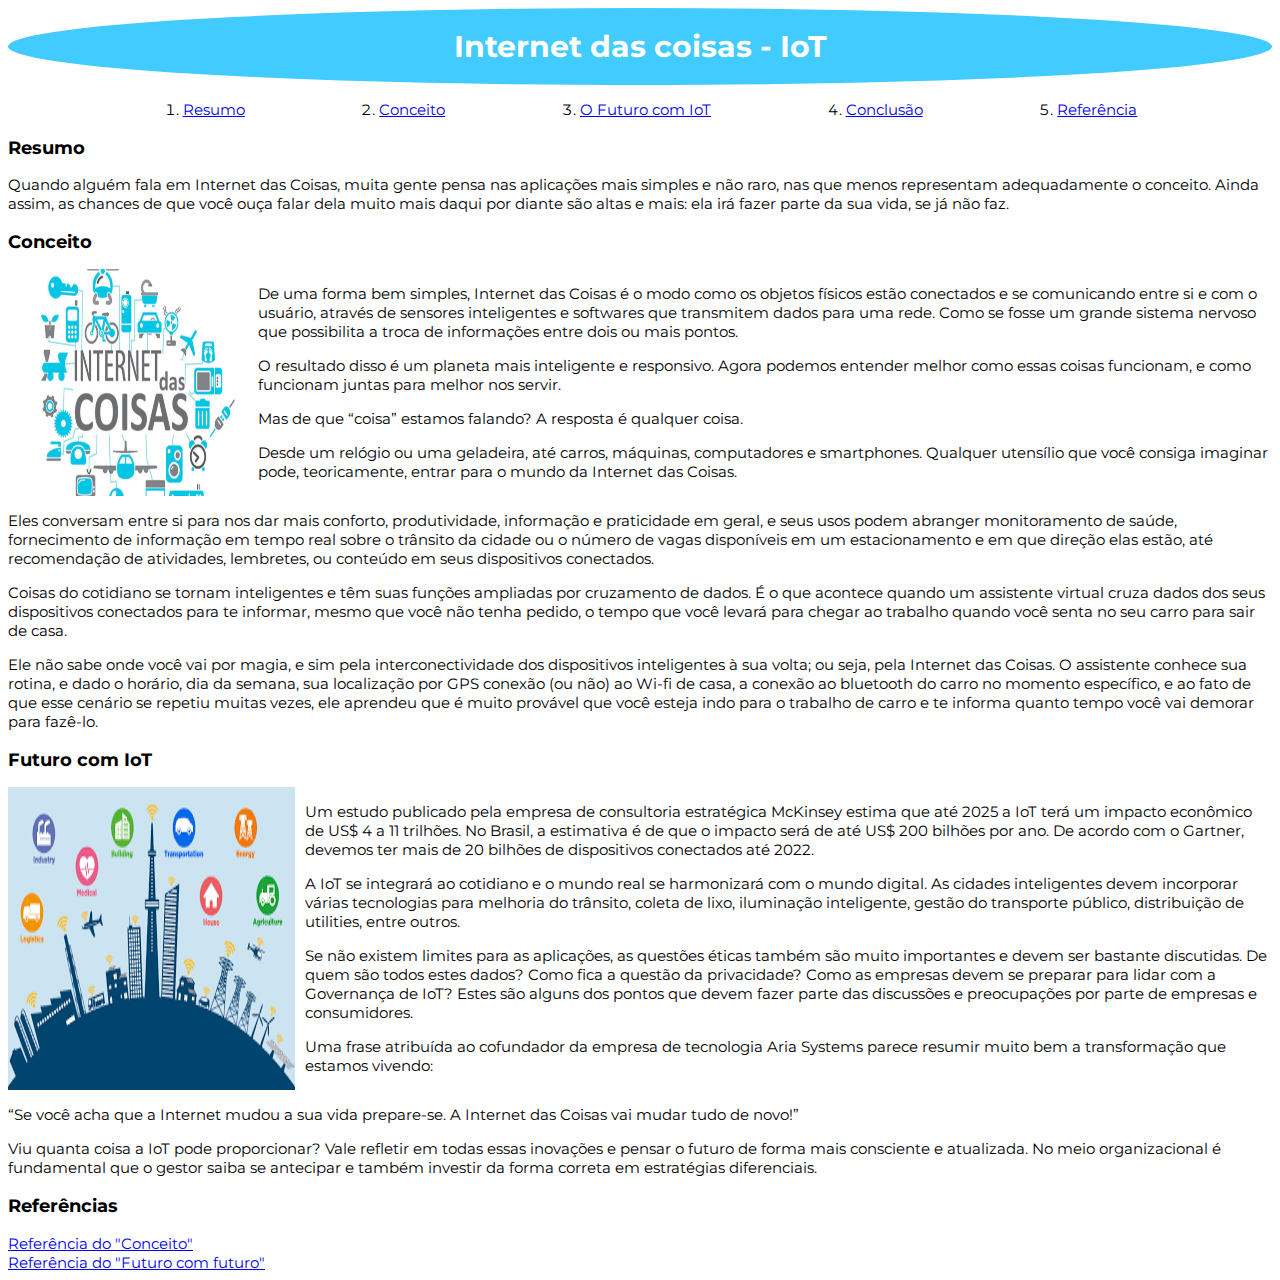
<file: Atividade1/index.html>
<!DOCTYPE html>
<html lang="en">
<head>
    <meta charset="UTF-8">
    <meta name="viewport" content="width=device-width, initial-scale=1.0">
    <title>Internet das Coisas (IoT)</title>
    <link rel="stylesheet" href="css/index.css">
    <link rel="stylesheet" href="https://cdnjs.cloudflare.com/ajax/libs/font-awesome/4.7.0/css/font-awesome.min.css">
</head>
<body>
    <header>
        <div class="mainTitle">
            <h1>Internet das coisas - IoT</h1>
        </div>
        <div>
            <ol class="list">
                <li><a href="#">Resumo</a></li>
                <li><a href="#">Conceito</a></li>
                <li><a href="#">O Futuro com IoT</a></li>
                <li><a href="#">Conclusão</a></li>
                <li><a href="#">Referência</a></li>
            </ol>
        </div>
    </header>
    <section>
        <h3>Resumo</h3>
        <div>
            <p>Quando alguém fala em Internet das Coisas, muita gente pensa nas aplicações mais simples e não raro, nas que menos representam adequadamente o conceito. Ainda assim, as chances de que você ouça falar dela muito mais daqui por diante são altas e mais: ela irá fazer parte da sua vida, se já não faz.</p>
        </div>
        <h3>Conceito</h3>
        <div class="containerContent">
            <img id="imgIoT" src="assets/iot1.png" alt="Imagem de IoT" title="Imagem de IoT">
            <div>
                <p>De uma forma bem simples, Internet das Coisas é o modo como os objetos físicos estão conectados e se comunicando entre si e com o usuário, através de sensores inteligentes e softwares que transmitem dados para uma rede. Como se fosse um grande sistema nervoso que possibilita a troca de informações entre dois ou mais pontos.</p>
                <p>O resultado disso é um planeta mais inteligente e responsivo. Agora podemos entender melhor como essas coisas funcionam, e como funcionam juntas para melhor nos servir.</p>
                <p>Mas de que “coisa” estamos falando? A resposta é qualquer coisa.</p>
                <p>Desde um relógio ou uma geladeira, até carros, máquinas, computadores e smartphones. Qualquer utensílio que você consiga imaginar pode, teoricamente, entrar para o mundo da Internet das Coisas.</p>
            </div>
        </div>
        <div>
            <p>Eles conversam entre si para nos dar mais conforto, produtividade, informação e praticidade em geral, e seus usos podem abranger monitoramento de saúde, fornecimento de informação em tempo real sobre o trânsito da cidade ou o número de vagas disponíveis em um estacionamento e em que direção elas estão, até recomendação de atividades, lembretes, ou conteúdo em seus dispositivos conectados.</p>
            <p>Coisas do cotidiano se tornam inteligentes e têm suas funções ampliadas por cruzamento de dados. É o que acontece quando um assistente virtual cruza dados dos seus dispositivos conectados para te informar, mesmo que você não tenha pedido, o tempo que você levará para chegar ao trabalho quando você senta no seu carro para sair de casa.</p>
            <p>Ele não sabe onde você vai por magia, e sim pela interconectividade dos dispositivos inteligentes à sua volta; ou seja, pela Internet das Coisas. O assistente conhece sua rotina, e dado o horário, dia da semana, sua localização por GPS conexão (ou não) ao Wi-fi de casa, a conexão ao bluetooth do carro no momento específico, e ao fato de que esse cenário se repetiu muitas vezes, ele aprendeu que é muito provável que você esteja indo para o trabalho de carro e te informa quanto tempo você vai demorar para fazê-lo.</p>
        </div>
        <h3>Futuro com IoT</h3>
        <div class="containerContent">
            <img id="imgFuture"src="assets/iot2.png" alt="Futuro da IoT" title="Futuro da IoT">
            <div>
                <p>Um estudo publicado pela empresa de consultoria estratégica McKinsey estima que até 2025 a IoT terá um impacto econômico de US$ 4 a 11 trilhões. No Brasil, a estimativa é de que o impacto será de até US$ 200 bilhões por ano. De acordo com o Gartner, devemos ter mais de 20 bilhões de dispositivos conectados até 2022.</p>
                <p>A IoT se integrará ao cotidiano e o mundo real se harmonizará com o mundo digital. As cidades inteligentes devem incorporar várias tecnologias para melhoria do trânsito, coleta de lixo, iluminação inteligente, gestão do transporte público, distribuição de utilities, entre outros.</p>
                <p>Se não existem limites para as aplicações, as questões éticas também são muito importantes e devem ser bastante discutidas. De quem são todos estes dados? Como fica a questão da privacidade? Como as empresas devem se preparar para lidar com a Governança de IoT? Estes são alguns dos pontos que devem fazer parte das discussões e preocupações por parte de empresas e consumidores.</p>
                <p>Uma frase atribuída ao cofundador da empresa de tecnologia Aria Systems parece resumir muito bem a transformação que estamos vivendo:</p>
            </div>
        </div>
        <div>
            <p>“Se você acha que a Internet mudou a sua vida prepare-se. A Internet das Coisas vai mudar tudo de novo!”</p>
            <p>​Viu quanta coisa a IoT pode proporcionar? Vale refletir em todas essas inovações e pensar o futuro de forma mais consciente e atualizada. No meio organizacional é fundamental que o gestor saiba se antecipar e também investir da forma correta em estratégias diferenciais.</p>
        </div>
        <h3>Referências</h3>
        <div class="reference">
            <a href="https://www.proof.com.br/blog/internet-das-coisas/">Referência do "Conceito"</a>
            <a href="https://www.prosapress.com.br/blog/futuro-da-internet-das-coisas/">Referência do "Futuro com futuro"</a>
        </div>
    </section>
</body>
</html>
</file>
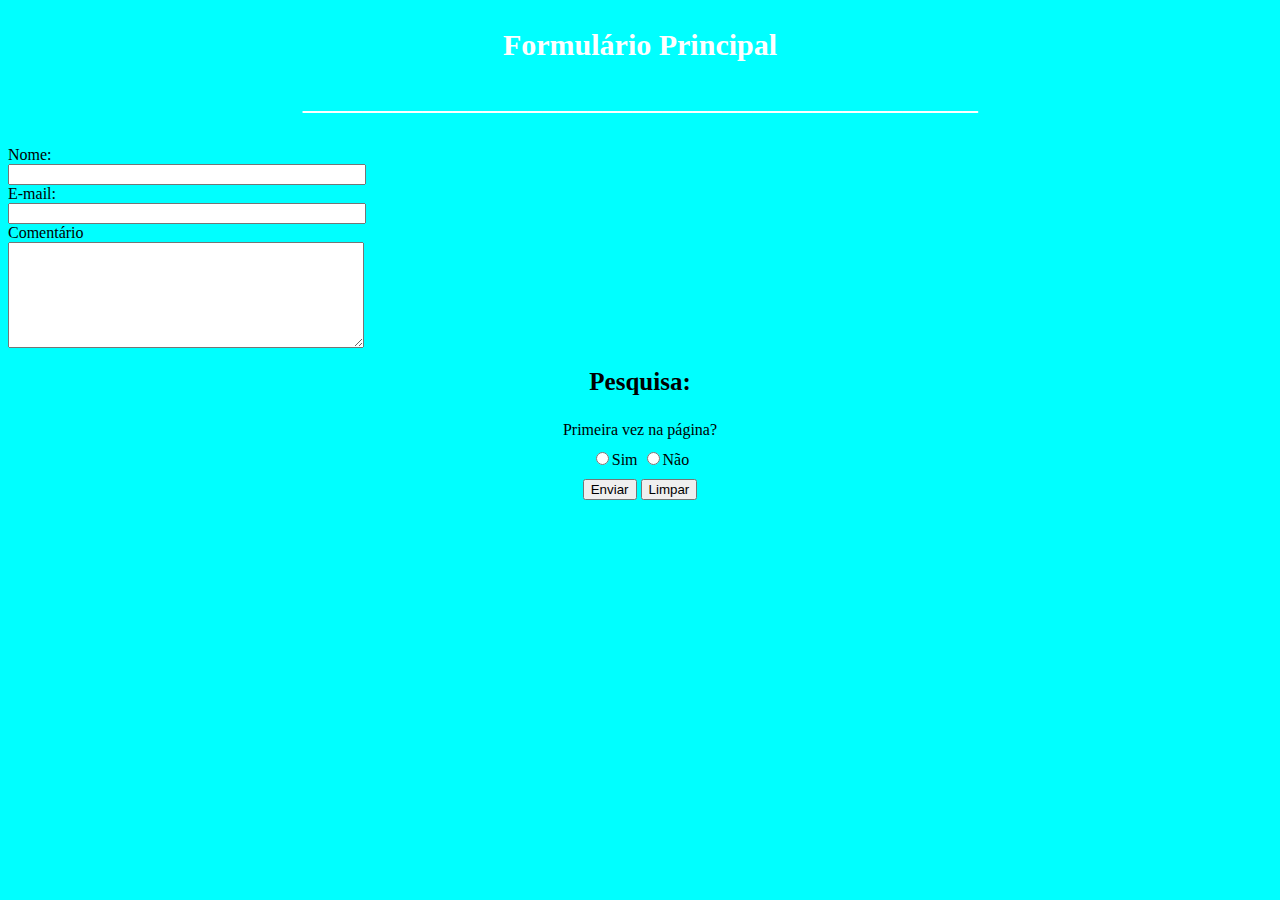
<file: Atividade10/index.html>
<!DOCTYPE html>
<html lang="en">
    <head>
        <meta charset="UTF-8">
        <meta name="viewport" content="width=device-width, initial-scale=1.0">
        <link rel="stylesheet" href="index.css">
        <title>Atividade 10</title>
    </head>
    <body>
        <div class="titleContainer">
            <h1 class="title">Formulário Principal</h1>
            <text class="line">_____________________________________________</text>
        </div>
        <form name="newForm" onsubmit="return validData()" method="post">
            <div class="form">
                <text class="nameTitle">Nome:</text>
                <input type="text" id="name">
                <text class="emailTitle">E-mail:</text>
                <input type="text" id="email">
                <text class="commentsTitle">Comentário</text>
                <textarea id="comment"></textarea>
            </div>
            <div class="search">
                <text class="titleSearch">Pesquisa:</text>
                <text class="question">Primeira vez na página?</text>
                <div class="checkboxContainer">
                    <input type="radio" id="reply" name="pesquisa" value="s" title="Clique aqui se já visitou antes!!!">Sim
                    <input type="radio" id="reply" name="pesquisa" value="n" title="Clique aqui se já visitou antes!!!">Não
                </div>
                <div class="buttons">
                    <input type="submit" id="send" value="Enviar">
                    <input type="button" id="clean" value="Limpar">
                </div>
            </div>
        </form>
        <script type="text/javascript" src=index.js></script>
    </body>
</html>
</file>
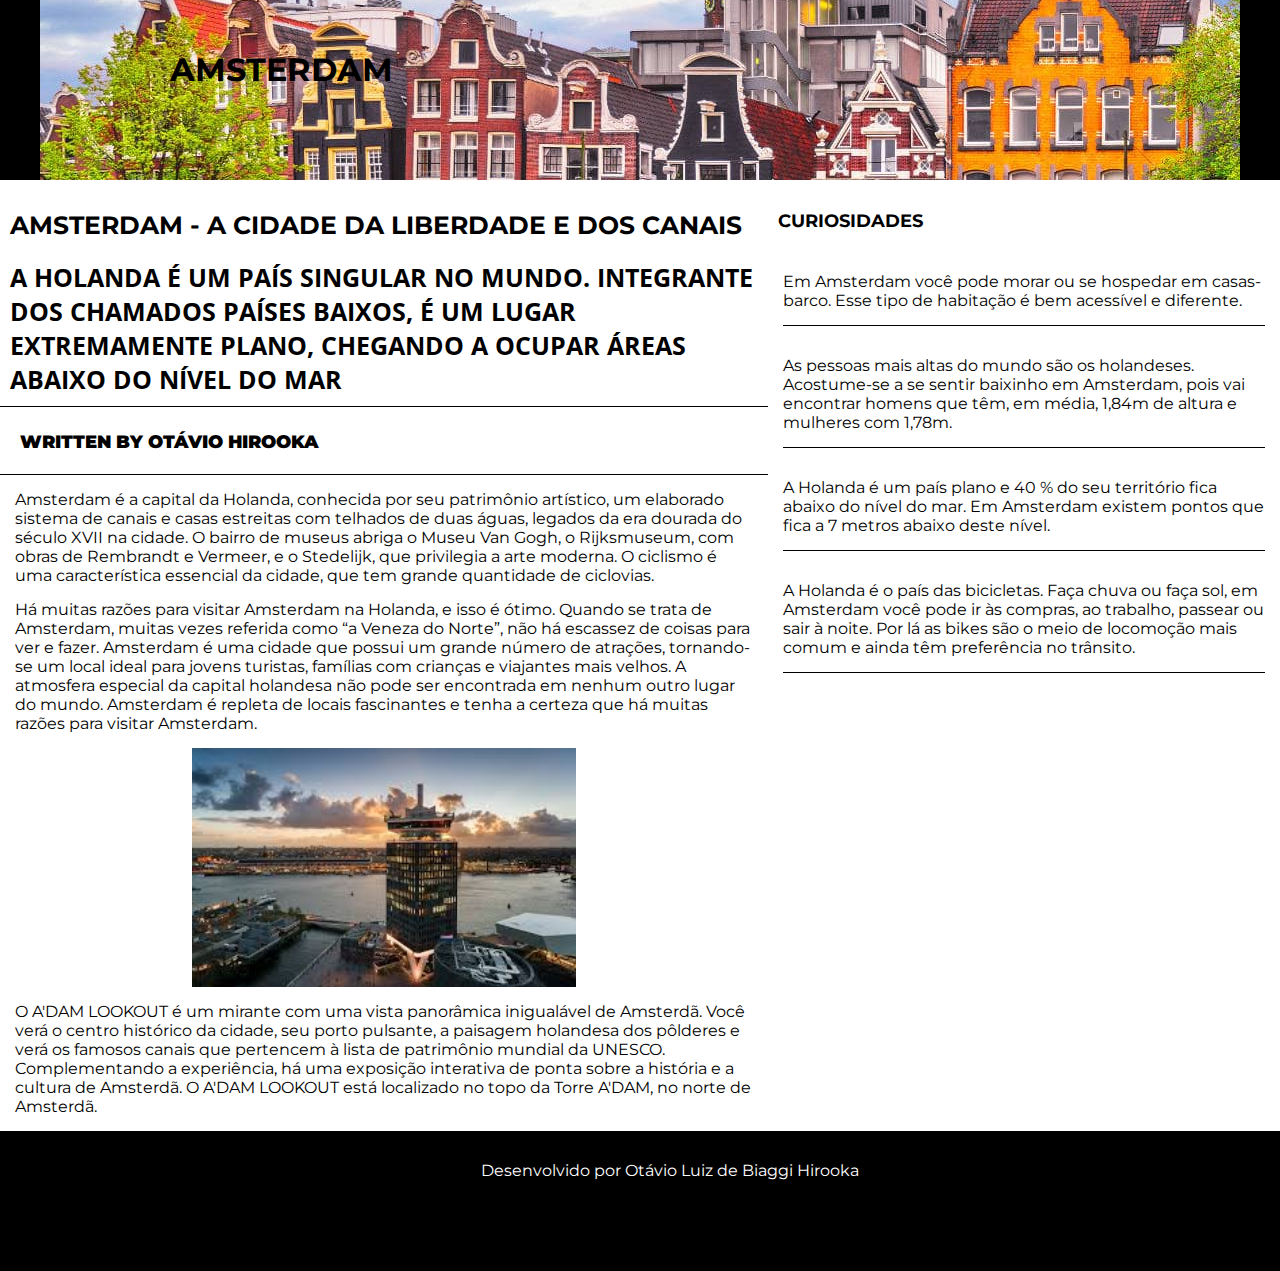
<file: Atividade2/index.html>
<!doctype html>
<html lang="en">

<head>
    <meta charset="utf-8">
    <meta name="viewport" content="width=device-width, initial-scale=1.0">
    <meta name="description" content="A layout example that shows off a responsive product landing page.">
    <title>Amsterdam &ndash; Layout Examples &ndash; Pure HTML/CSS</title>

    <link rel="stylesheet" href="index.css">
    <link rel="stylesheet" href="https://use.fontawesome.com/releases/v5.7.2/css/all.css" integrity="sha384-fnmOCqbTlWIlj8LyTjo7mOUStjsKC4pOpQbqyi7RrhN7udi9RwhKkMHpvLbHG9Sr"
        crossorigin="anonymous">

</head>
    
  <body>
    <div class="geral">
        <header class="header">
            <div class="cabecalho">
                <h1 class="title">Amsterdam</h1>
            </div>
        </header>
        <section class="section">
            <article class="article-container">
                <h1 class="title-text">Amsterdam - a cidade da liberdade e dos canais</h1>
                <h2 class="subtitle-text">A Holanda é um país singular no mundo. Integrante dos chamados Países Baixos, é um lugar extremamente plano, chegando a ocupar áreas abaixo do nível do mar 
                </h2>
                <div class="autor">
                    <span class="name">Written by Otávio Hirooka</span>
                    <span class="icons">
                        <i class="fab fa-facebook"></i>
                        <i class="fab fa-instagram"></i>
                    </span>
                </div>

                <p class="paragrafo-article">
                    Amsterdam é a capital da Holanda, conhecida por seu patrimônio artístico, 
                    um elaborado sistema de canais e casas estreitas com telhados de duas águas, 
                    legados da era dourada do século XVII na cidade. O bairro de museus abriga o Museu Van Gogh, 
                    o Rijksmuseum, com obras de Rembrandt e Vermeer, e o Stedelijk, que privilegia a arte moderna.
                     O ciclismo é uma característica essencial da cidade, que tem grande quantidade de ciclovias.
                </p>
                <p class="paragrafo-article">
                    Há muitas razões para visitar Amsterdam na Holanda, e isso é ótimo. 
                    Quando se trata de Amsterdam, muitas vezes referida como “a Veneza 
                    do Norte”, não há escassez de coisas para ver e fazer. Amsterdam é
                     uma cidade que possui um grande número de atrações, tornando-se um
                      local ideal para jovens turistas, famílias com crianças e viajantes 
                      mais velhos. A atmosfera especial da capital holandesa não pode ser 
                      encontrada em nenhum outro lugar do mundo. Amsterdam é repleta de locais
                       fascinantes e tenha a certeza que há muitas razões para visitar Amsterdam. 
                </p>
                <div>
                    <img class="image"src="img/adam.jfif" alt="A'dam Lookout" title="A'dam Lookout">
                </div>
                <p class="paragrafo-article">
                    O A'DAM LOOKOUT é um mirante com uma vista panorâmica inigualável de Amsterdã.
                     Você verá o centro histórico da cidade, seu porto pulsante, a paisagem holandesa
                      dos pôlderes e verá os famosos canais que pertencem à lista de patrimônio mundial 
                      da UNESCO. Complementando a experiência, há uma exposição interativa de ponta sobre
                       a história e a cultura de Amsterdã. O A'DAM LOOKOUT está localizado no topo da Torre
                        A'DAM, no norte de Amsterdã. 
                </p>
            </article>
            <aside class="aside-container">
                <h3 class="title-aside">CURIOSIDADES</h3>
                <p class="paragrafo-aside">Em Amsterdam você pode morar ou se hospedar em casas-barco. Esse tipo de habitação é bem acessível e diferente.</p>
                <p class="paragrafo-aside">As pessoas mais altas do mundo são os holandeses. Acostume-se a se sentir baixinho em Amsterdam, pois vai encontrar homens que têm, em média, 1,84m de altura e mulheres com 1,78m.</p>
                <p class="paragrafo-aside">A Holanda é um país plano e 40 % do seu território fica abaixo do nível do mar. Em Amsterdam existem pontos que fica a 7 metros abaixo deste nível.</p>
                <p class="paragrafo-aside">A Holanda é o país das bicicletas. Faça chuva ou faça sol, em Amsterdam você pode ir às compras, ao trabalho, passear ou sair à noite. Por lá as bikes são o meio de locomoção mais comum e ainda têm preferência no trânsito.</p>
            </aside>
        </section>
        
        <footer class="footer">Desenvolvido por Otávio Luiz de Biaggi Hirooka</footer>
        
    </div>
</body>

</html>
</file>
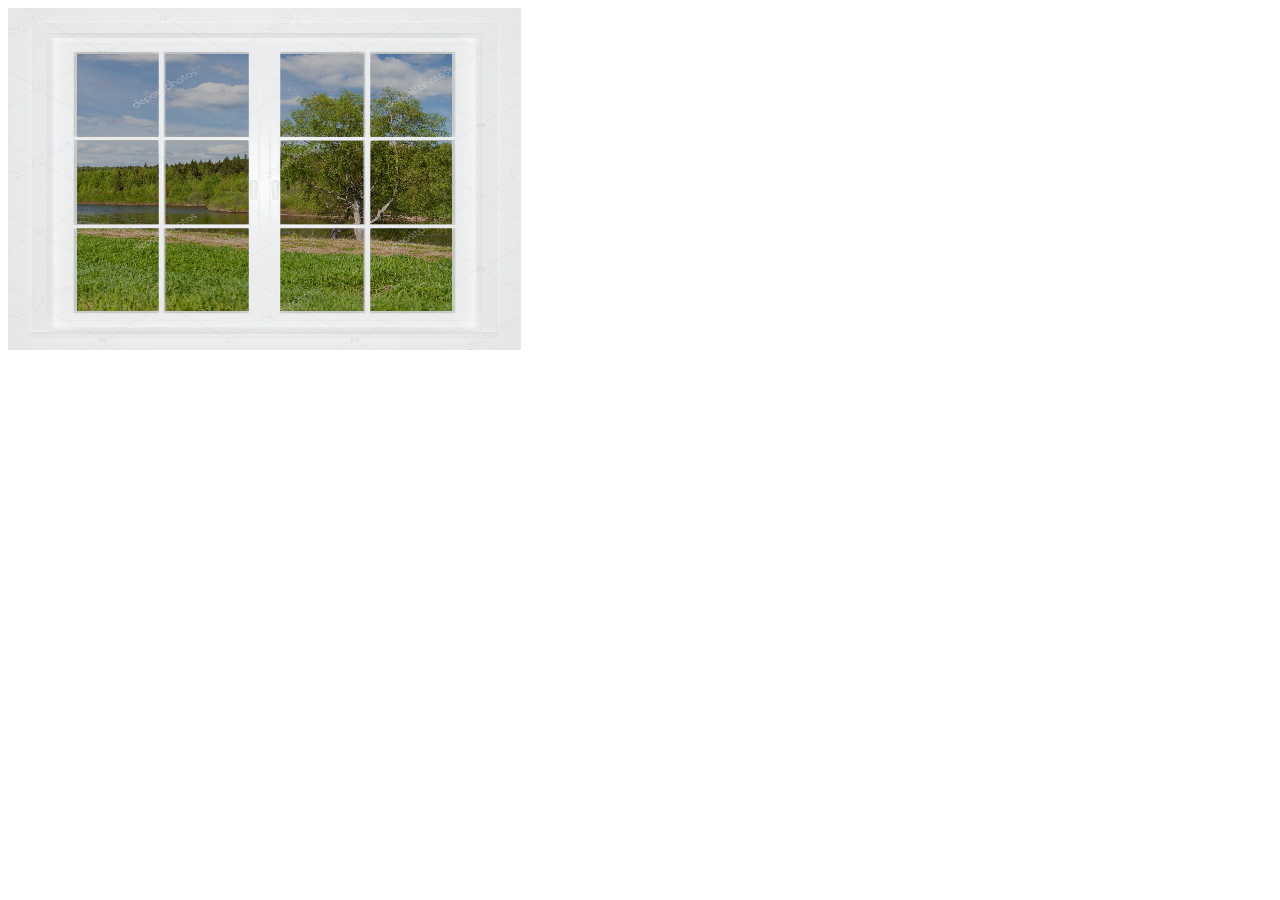
<file: Atividade8/index.html>
<!DOCTYPE html>
<html lang="en">
    <head>
        <meta charset="UTF-8">
        <meta name="viewport" content="width=device-width, initial-scale=1.0">
        <title>Atividade 8</title>
    </head>
    <body>
        <!-- <div class="image"></div> -->
        <img src="imgs/janelaFechada.jpg"
            onmousemove="openWindow(this);"
            onclick="brokenWindow(this);"
            onmouseout="closeWindow(this)"
            alt="Janela Fechada"
            width="513" height="342"
            title="Janela Fechada">
        <script>
            function openWindow(imagem) {
                imagem.src="imgs/janelaAberta.jpg"
            }
            function brokenWindow(imagem) {
                imagem.src="imgs/janelaQuebrada.jpg"
            }
            function closeWindow(imagem) {
                imagem.src="imgs/janelaFechada.jpg"
            }
        </script>
    </body>
</html>
</file>
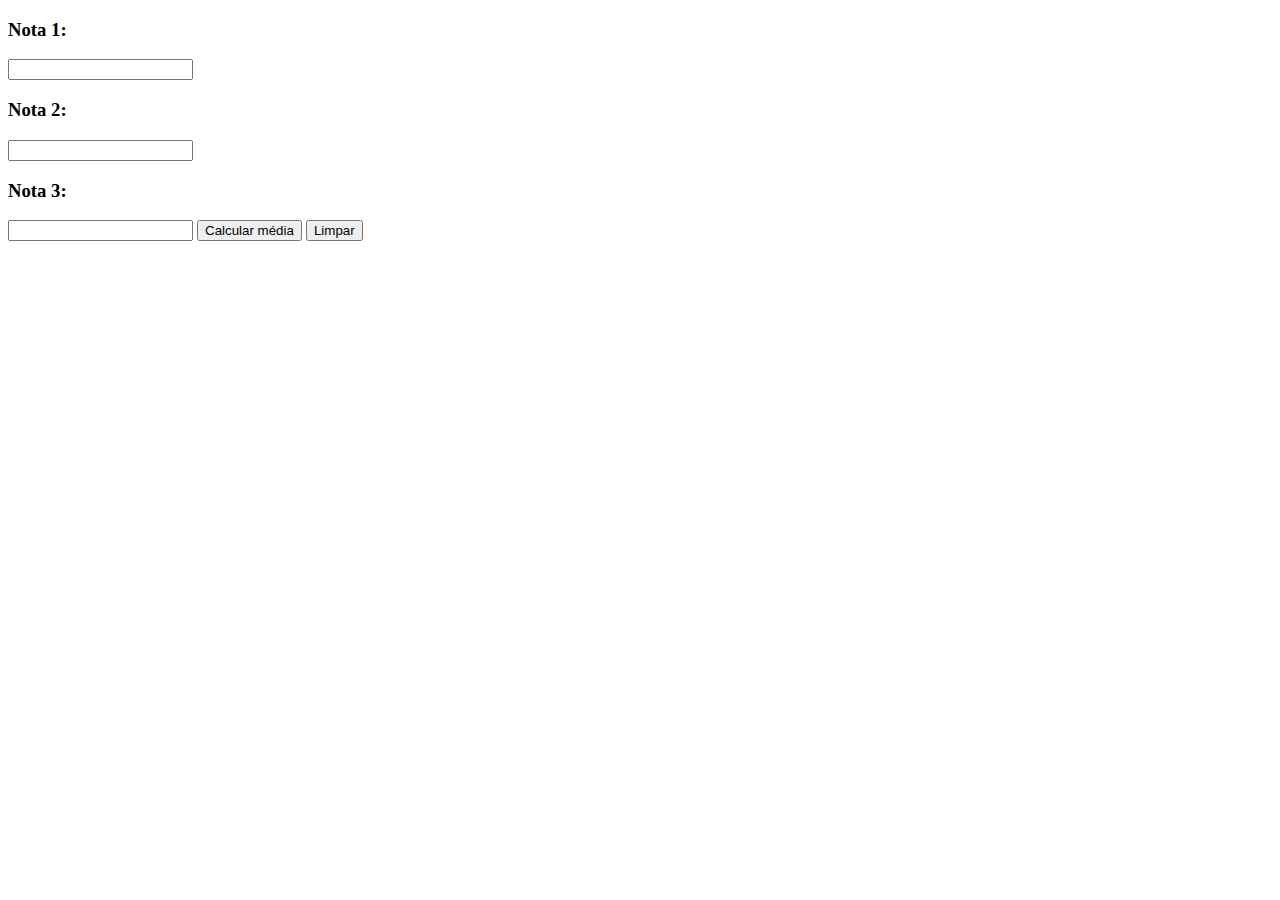
<file: Atividade3/media.html>
<!DOCTYPE html>
<html lang="en">
    <head>
        <meta charset="UTF-8">
        <meta name="viewport" content="width=device-width, initial-scale=1.0">
        <title>Atividade 3 - Média</title>
    </head>
    <body>
        <div>
            <h3>Nota 1: </h3>
            <input id="nota1"/>
            <h3>Nota 2: </h3>
            <input id="nota2"/>
            <h3>Nota 3: </h3>
            <input id="nota3"/>
            <button id="buttonMedia">Calcular média</button>
            <button id="buttonClean">Limpar</button>
        </div>
        <script type="text/javascript" src=media.js></script>
    </body>
</html>
</file>
<file: Atividade1/css/index.css>
@import url('https://fonts.googleapis.com/css?family=Montserrat:400,700&display=swap');

* {
    box-sizing: border-box;
}

body, html {
    font: 15px 'Montserrat', sans-serif;
    margin: 10;
    padding: 0;
}

.list {
    display: flex;
    flex-direction: row;
    justify-content: space-evenly;
}

.containerContent {
    display: flex;
    flex-direction: row;
}

#imgIoT {
    width: 250px;
}

#imgFuture {
    margin-right: 10px;
}

.mainTitle {
    color: #FFFFFF;
    background-color: #41CBFF;
    display: flex;
    justify-content: center;
    border-radius: 50%;
}

.reference {
    display: flex;
    flex-direction: column;
}
</file>
<file: Atividade10/index.css>
body {
    background-color: aqua;
}

.form {
    display: flex;
    flex-direction: column;
    margin-top: 30px;
}

.title, .line {
    color: #FFF;
    font-size: 30px;
    font-weight: bold;
}

.form input, .form textarea {
    width: 350px;
}

.form textarea {
    height: 100px;
}

.titleContainer {
    display: flex;
    flex-direction: column;
    justify-content: center;
    align-items: center;
}

.search {
    display: flex;
    flex-direction: column;
    justify-content: center;
    align-items: center;
}

.titleSearch {
    font-weight: bold;
    font-size: 25px;
    margin: 20px;
}

.question, .checkboxContainer, .buttons {
    margin: 5px;
}
</file>
<file: Atividade2/index.css>
@import url('https://fonts.googleapis.com/css?family=Montserrat:300,400,900&display=swap');

@import url('https://fonts.googleapis.com/css?family=Open+Sans:300&display=swap');

*{
  margin: 0px;
  padding: 0px;
}

html, body{
  font-family: 'Montserrat';
  height: 100%;
}

.geral{
  position: absolute;
}

.header{
  background-color: #000000;
  width: 100%;
  height: 180px;
  background-image: url('img/amsterdam.jpg');
  background-position: 50% 20%;
  background-repeat: no-repeat;
}

.title {
  margin: 10px;
  padding-bottom: 10px;
  font-weight: bolder;
  text-transform: uppercase;
  color: #000000;
}

.subtitle{
  text-transform: lowercase;
}

.cabecalho{
  padding: 40px 0px 0px 160px;
}

.title-text, .subtitle-text, .autor, .name, .title-aside{
  font-family: 'Montserrat';
  text-transform: uppercase;
  font-size: 25px;
  padding: 10px 0px 10px 10px;
}

.name, .title-aside{
  font-size: 18px;
}

.name{
  font-weight: 900;
}

.subtitle-text{
 font-family: 'Open Sans', sans-serif;
}

.section{
  padding-top: 20px;
  width: 100%;
}

.autor{
  border-top: 1px solid;
  border-bottom: 1px solid;
  padding: 20px 0px 20px 10px;
  font-size: 22px;
}

.icons{
  float: right;
  margin: 0px;
}

.paragrafo-article{
  margin: 15px;
}

.image{
  width: 50%;
  margin: auto;
  display: block;
}

.article-container{
  width: 60%;
  display: inline-block;
}

.aside-container{
  width: 40%;
  float: right;
}

.paragrafo-aside{
  border-bottom: 1px solid;
  margin: 15px;
  padding: 15px 0px 15px 0px;
}
  

.footer{
  width: 100%;
  height: 80px;
  background-color: black;
  color: white;
  text-align: center;
  margin: 0 auto;
  padding: 30px;
  position: relative;
  bottom: 0;
}
</file>
